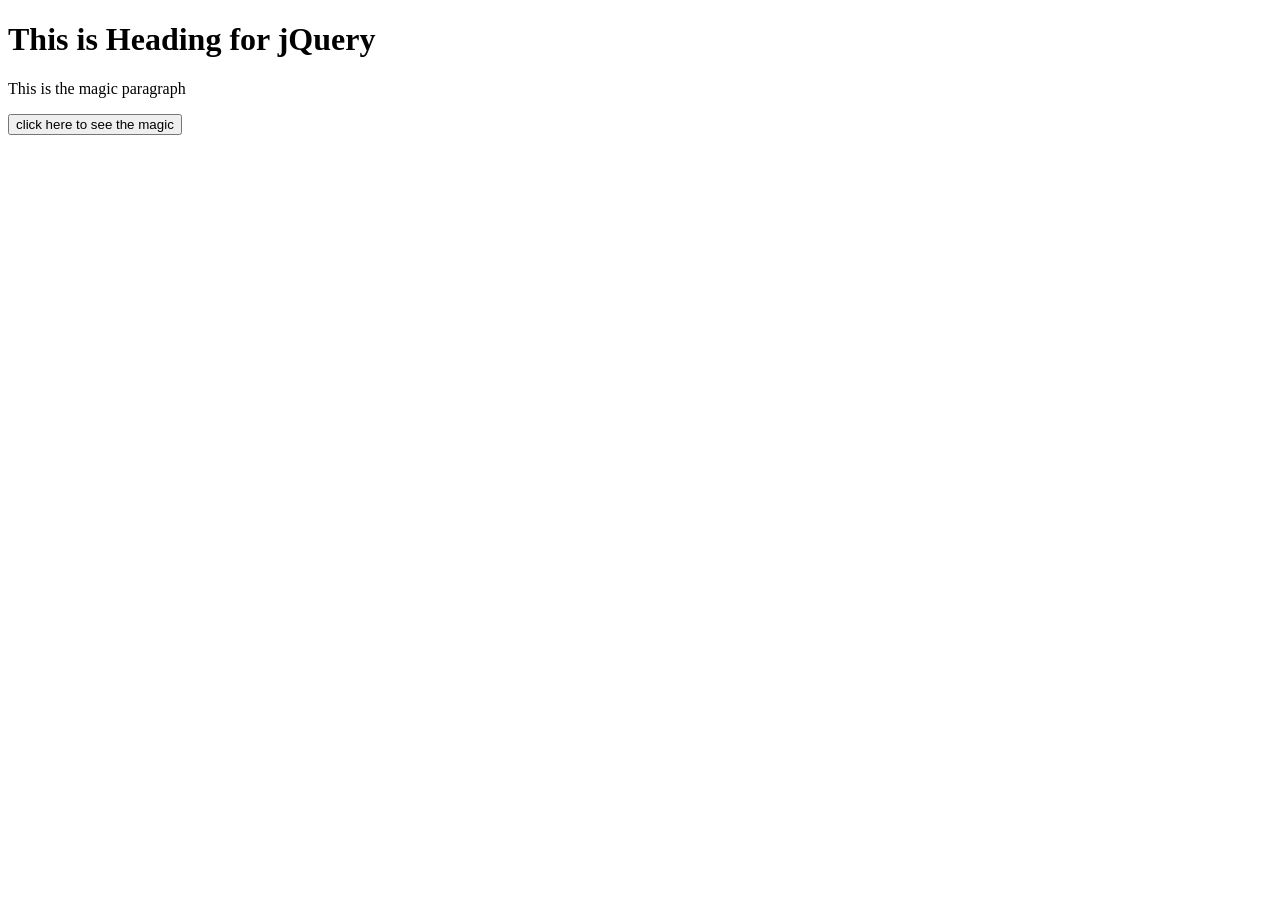
<file: jquery/index.html>
<!DOCTYPE html>
<html lang="en">
<head>
  <meta charset="UTF-8">
  <meta name="viewport" content="width=device-width, initial-scale=1.0">
  <title>Document</title>
</head>
<body>

  <h1>This is Heading for jQuery</h1>
  <p>This is the magic paragraph</p>
  <button>click here to see the magic</button>

  <script src="jquery.js"></script>
  <script src="script.js"></script>
</body>
</html>
</file>
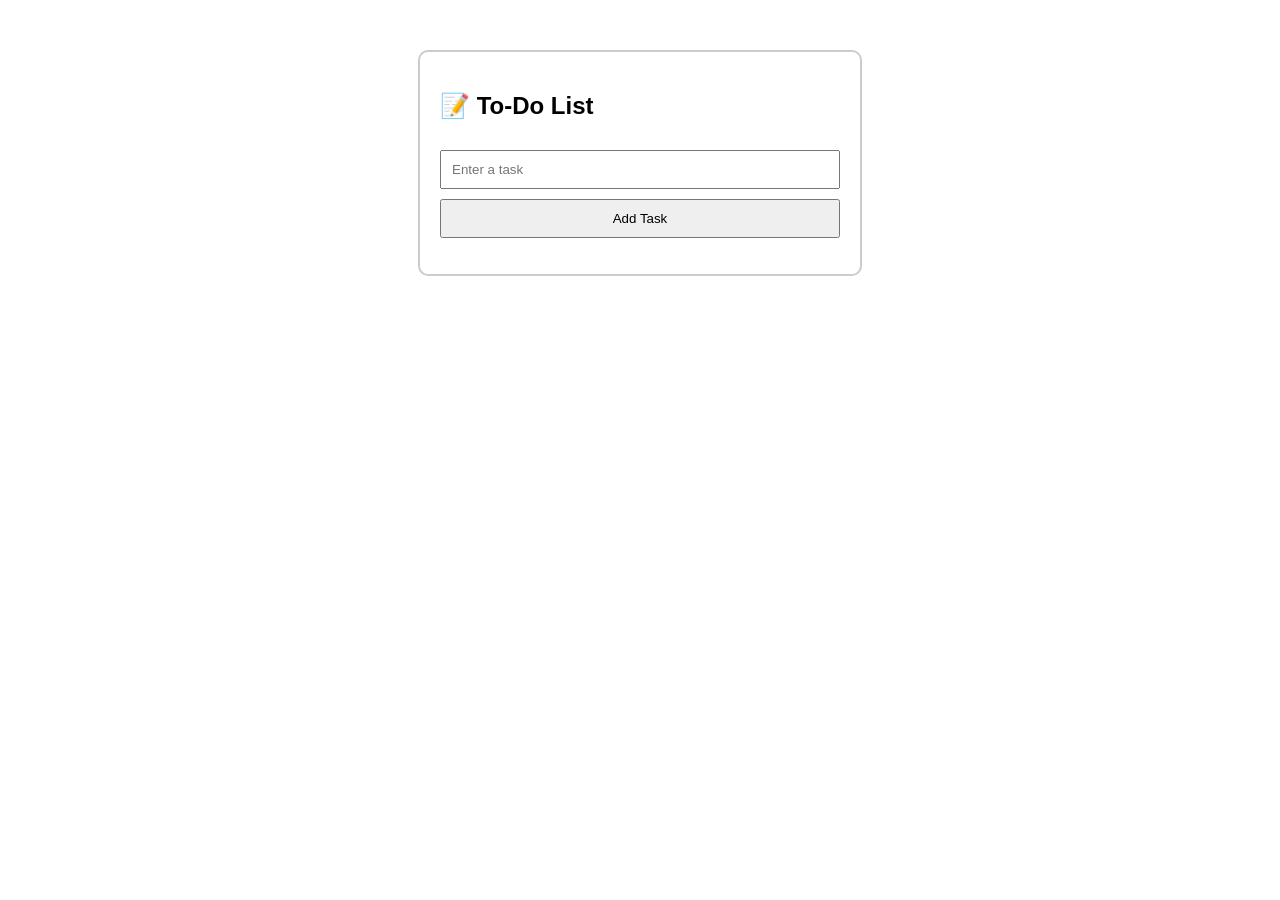
<file: Projects/todo.html>
<!DOCTYPE html>
<html lang="en">
<head>
  <meta charset="UTF-8">
  <title>To-Do List</title>
  <style>
    body {
      font-family: Arial, sans-serif;
      max-width: 400px;
      margin: 50px auto;
      padding: 20px;
      border: 2px solid #ccc;
      border-radius: 10px;
    }
    input, button {
      padding: 10px;
      margin-top: 10px;
      width: 100%;
      box-sizing: border-box;
    }
    ul {
      list-style: none;
      padding: 0;
    }
    li {
      padding: 10px;
      background: #f3f3f3;
      margin-top: 5px;
      display: flex;
      justify-content: space-between;
      align-items: center;
    }
    li.completed {
      text-decoration: line-through;
      color: gray;
    }
  </style>
</head>
<body>

  <h2>📝 To-Do List</h2>

  <input type="text" id="taskInput" placeholder="Enter a task">
  <button onclick="addTask()">Add Task</button>

  <ul id="taskList"></ul>

  <script>
    function addTask() {
      const input = document.getElementById("taskInput");
      const taskText = input.value.trim();

      if (taskText === "") {
        alert("Please enter a task!");
        return;
      }

      const li = document.createElement("li");

      const span = document.createElement("span");
      span.textContent = taskText;
      span.onclick = function () {
        li.classList.toggle("completed");
      };

      const delBtn = document.createElement("button");
      delBtn.textContent = "🗑️";
      delBtn.onclick = function () {
        li.remove();
      };

      li.appendChild(span);
      li.appendChild(delBtn);

      document.getElementById("taskList").appendChild(li);

      input.value = ""; // clear input field
    }
  </script>

</body>
</html>
</file>
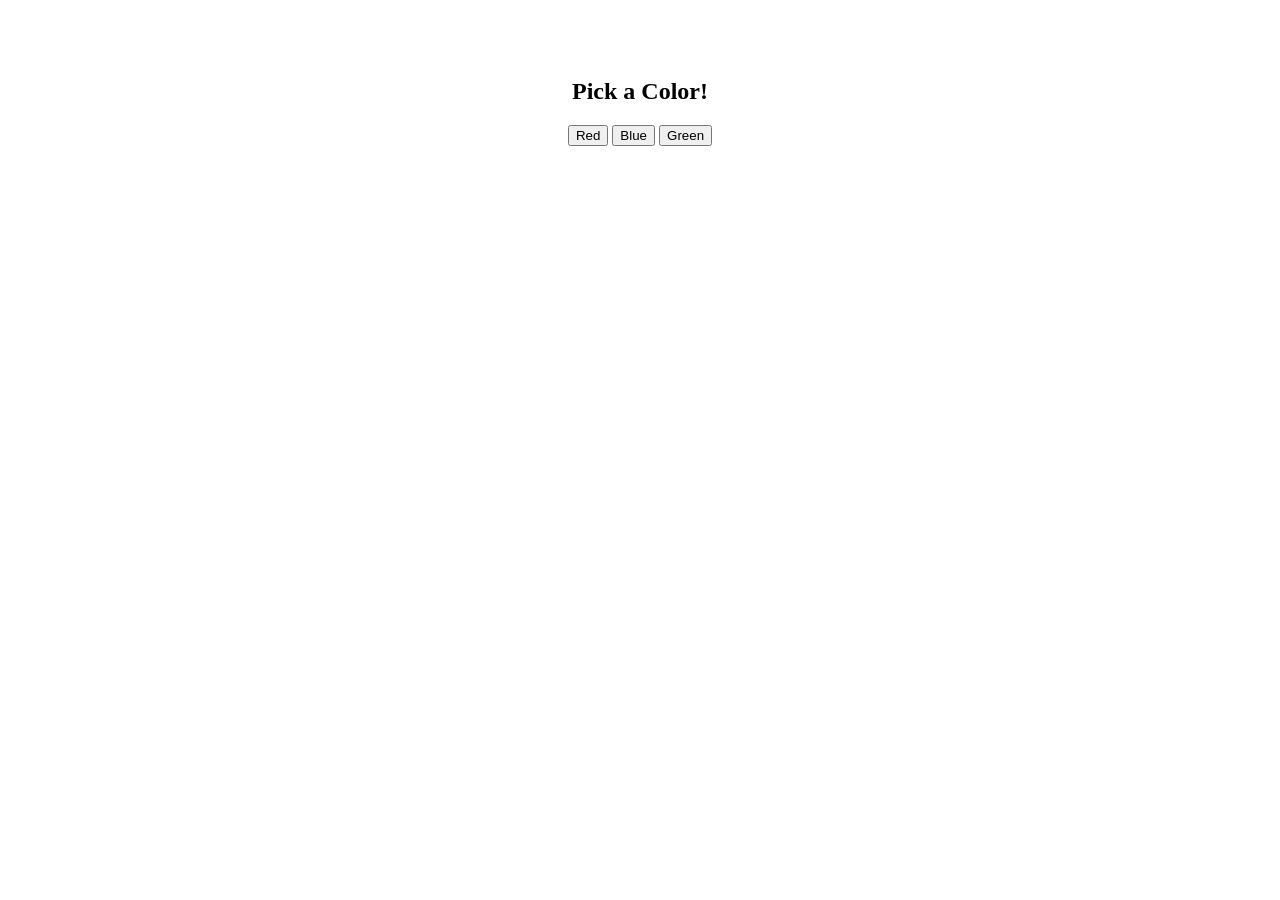
<file: Dom/selectingElements/p1.html>
<!DOCTYPE html>
<html>
<head>
  <title>Color Picker</title>
</head>
<body style="text-align: center; padding-top: 50px;">
  <h2 id="heading">Pick a Color!</h2>

  <button class="color-btn" data-color="red">Red</button>
  <button class="color-btn" data-color="blue">Blue</button>
  <button class="color-btn" data-color="green">Green</button>

  <script>
    const buttons = document.querySelectorAll(".color-btn");

    buttons.forEach(btn => {
      btn.addEventListener("click", () => {
        const chosenColor = btn.getAttribute("data-color");
        document.body.style.backgroundColor = chosenColor;
        document.getElementById("heading").textContent = `You picked ${chosenColor}`;
      });
    });
  </script>
</body>
</html>
</file>
